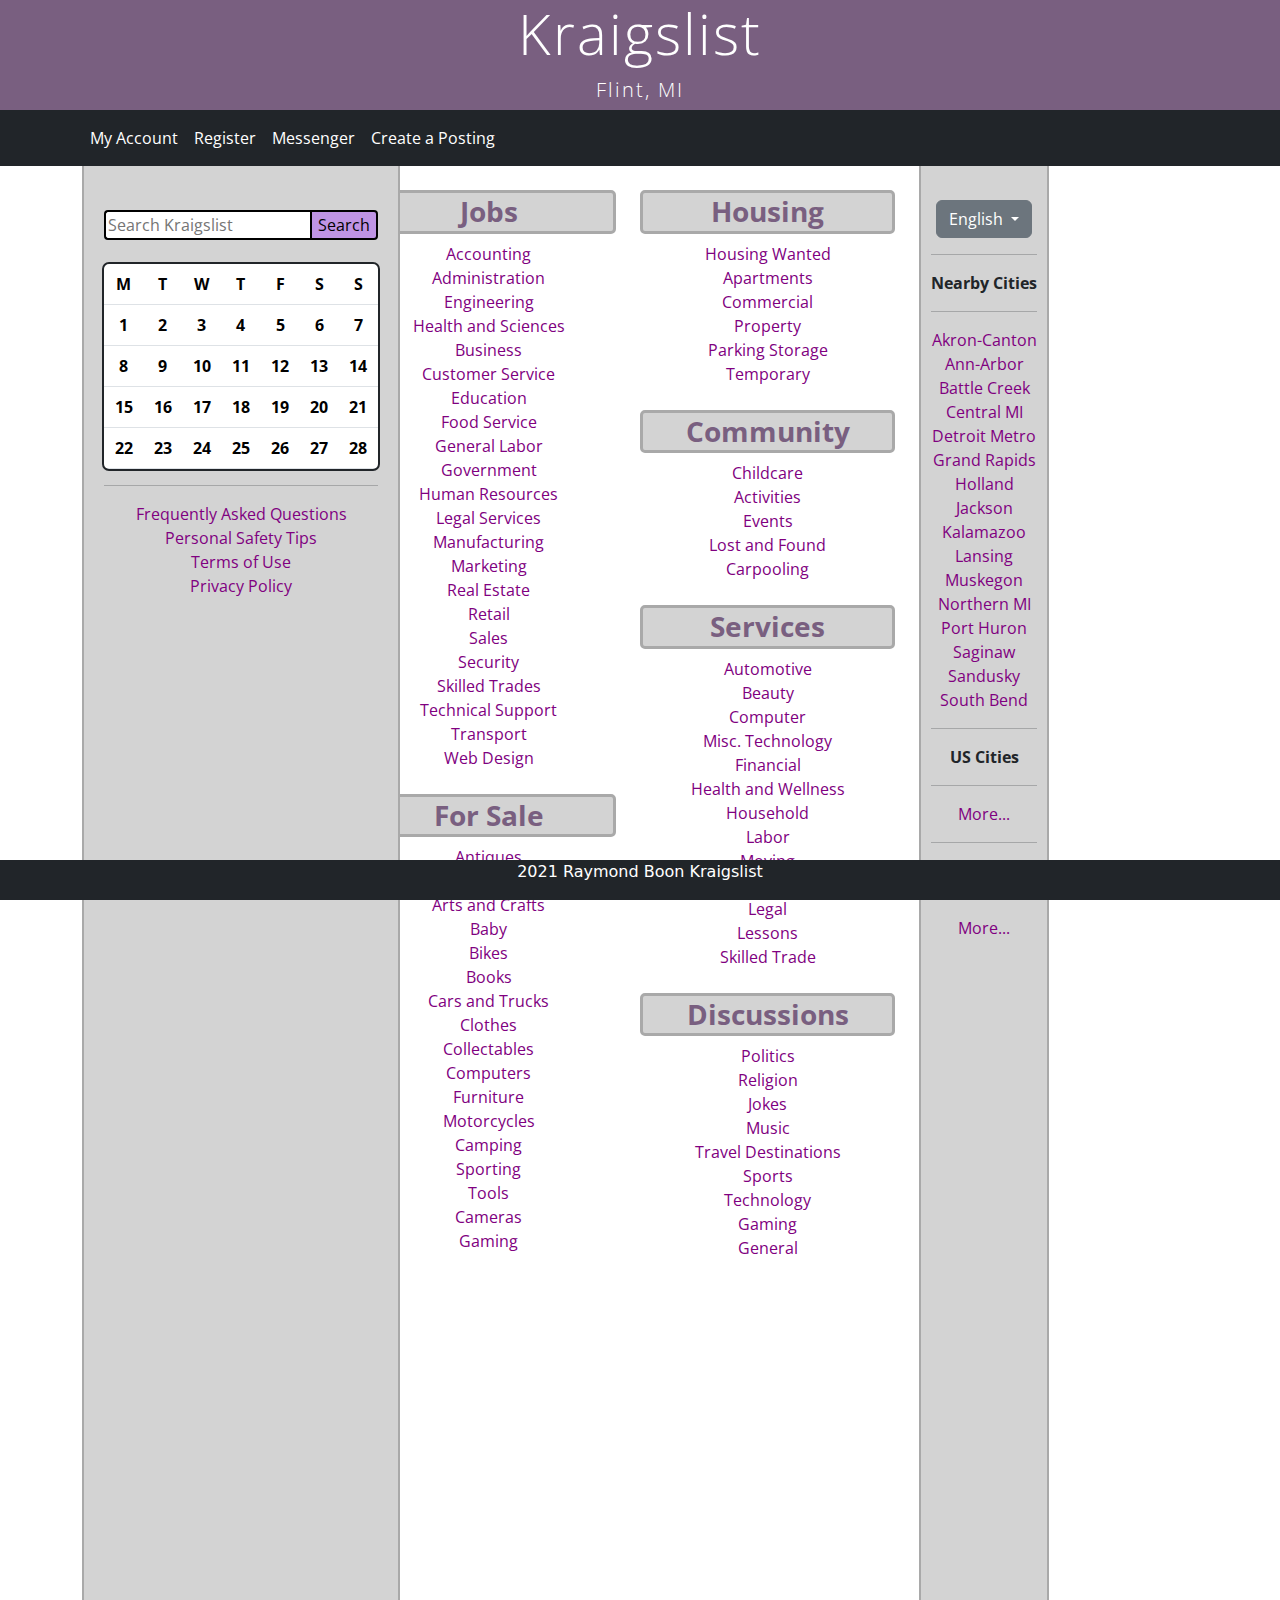
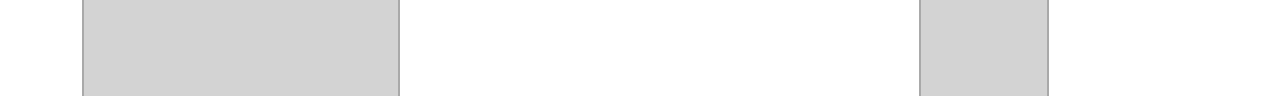
<file: index.html>
<!DOCTYPE html>
<html>
<head>
  <title>Kraigslist</title>
  <link href="https://cdn.jsdelivr.net/npm/bootstrap@5.1.2/dist/css/bootstrap.min.css" rel="stylesheet">
  <link rel="stylesheet" href="styles.css">
  <link href="https://fonts.googleapis.com/css2?family=Open+Sans:wght@300&display=swap" rel="stylesheet">
  <link rel="preconnect" href="https://fonts.googleapis.com">
  <link rel="preconnect" href="https://fonts.gstatic.com" crossorigin> 
</head>
<body>

   
    <div class="jumbotron jumbotron-fluid" >
        <div class ="container"> 
            <h1 class="display-4">Kraigslist</h1>
            <p class="lead">Flint, MI</p>
            </div> 
    
    </div>
</div>
<div id = "navbar">
<nav class="navbar navbar-expand-sm bg-dark navbar-dark">
   
  <div class="container">
    
    <ul class="navbar-nav">
        
      <li class="nav-item">
        <a class="nav-link active" href="Account.html">My Account</a>
      </li>
      <li class="nav-item">
        <a class="nav-link active" href="Register.html">Register</a>
      </li>
      <li class="nav-item">
        <a class="nav-link active" href="Messenger.html">Messenger</a>
      </li>
      <li class="nav-item">
        <a class="nav-link active" href="Posting.html">Create a Posting</a>
      </li>
     
     
    </ul>
</div>
  </div>
</nav>


<div class="container">
    <div class="row">     
      <div class="text-center col-sm-3">
        <div id = "leftCol">
        <br> 
        <input type="text" class="searchBar" placeholder="Search Kraigslist"><button type="button" class="searchBtn">Search</button>
        <br>
        <br>
        <div id ="tableColor">
        <table class="table table-xs table dark">
          <thead>
            <tr>
            <th scope="col">M</th>
            <th scope="col">T</th>
            <th scope="col">W</th>
            <th scope="col">T</th>
            <th scope="col">F</th>
            <th scope="col">S</th>
            <th scope="col">S</th>
            </tr>    
          </thead> 
          <tbody>
          <tr>
            <td>1</td>  
            <td>2</td>  
            <td>3</td>  
            <td>4</td>  
            <td>5</td>  
            <td>6</td>  
            <td>7</td>    
          </tr>    
          </tbody> 
          <tbody>
            <tr>
              <td>8</td>  
              <td>9</td>  
              <td>10</td>  
              <td>11</td>  
              <td>12</td>  
              <td>13</td>  
              <td>14</td>    
            </tr>    
            </tbody>
            <tbody>
                <tr>
                  <td>15</td>  
                  <td>16</td>  
                  <td>17</td>  
                  <td>18</td>  
                  <td>19</td>  
                  <td>20</td>  
                  <td>21</td>    
                </tr>    
                </tbody>
                <tbody>
                    <tr>
                      <td>22</td>  
                      <td>23</td>  
                      <td>24</td>  
                      <td>25</td>  
                      <td>26</td>  
                      <td>27</td>  
                      <td>28</td>    
                    </tr>    
                    </tbody>
        </table>
        </div>
        <hr>
        <ul>
        <li><a href="">Frequently Asked Questions</a></li>
        <li><a href="">Personal Safety Tips</a></li>
        <li><a href="">Terms of Use</a></li>
        <li><a href="">Privacy Policy</a></li>
      </ul>
      </div>
    </div>

      <div class="row">
        <div class="text-center col-sm">
            <br>
          One of three columns
        </div>
        
        <div class=" text-center col-sm">
        <br>
        <h3 class="borderHeading">Jobs</h3>
        <ul class="ulLeft">
          <li><a href="">Accounting</a></li>
          <li><a href="">Administration</a></li>
          <li><a href="">Engineering</a></li>
          <li><a href="">Health and Sciences</a></li>
          <li><a href="">Business</a></li>
          <li><a href="">Customer Service</a></li>
          <li><a href="">Education</a></li>
          <li><a href="">Food Service</a></li>
          <li><a href="">General Labor</a></li>
          <li><a href="">Government</a></li>
          <li><a href="">Human Resources</a></li>
          <li><a href="">Legal Services</a></li>
          <li><a href="">Manufacturing</a></li>
          <li><a href="">Marketing</a></li>
          <li><a href="">Real Estate</a></li>
          <li><a href="">Retail</a></li>
          <li><a href="">Sales</a></li>
          <li><a href="">Security</a></li>
          <li><a href="">Skilled Trades</a></li>
          <li><a href="">Technical Support</a></li>
          <li><a href="">Transport</a></li>
          <li><a href="">Web Design</a></li>
        </ul>
          <br>
          <h3 class="borderHeading">For Sale</h3>
          <ul class ="ulLeft">
            <li><a href="">Antiques</a></li>
            <li><a href="">Appliances</a></li>
            <li><a href="">Arts and Crafts</a></li>
            <li><a href="">Baby</a></li>
            <li><a href="">Bikes</a></li>
            <li><a href="">Books</a></li>
            <li><a href="">Cars and Trucks</a></li>
            <li><a href="">Clothes</a></li>
            <li><a href="">Collectables</a></li>
            <li><a href="">Computers</a></li>
            <li><a href="">Furniture</a></li>
            <li><a href="">Motorcycles</a></li>
            <li><a href="">Camping</a></li>
            <li><a href="">Sporting</a></li>
            <li><a href="">Tools</a></li>
            <li><a href="">Cameras</a></li>
            <li><a href="">Gaming</a></li>     
          </ul>
        </div>
        
        
        <div class="text-center col-sm">
            <br>
              <h3 class="borderHeading">Housing</h3>
              <ul class ="ulLeft">
                <li><a href="">Housing Wanted</a></li>
                <li><a href="">Apartments</a></li>
                <li><a href="">Commercial</a></li>
                <li><a href="">Property</a></li>
                <li><a href="">Parking Storage</a></li>
                <li><a href="">Temporary</a></li>
              </ul>
              <br>
              <h3 class="borderHeading">Community</h3>
              <ul class ="ulLeft">
                <li><a href="">Childcare</a></li>
                <li><a href="">Activities</a></li>
                <li><a href="">Events</a></li>
                <li><a href="">Lost and Found</a></li>
                <li><a href="">Carpooling</a></li>
              </ul>
              <br>
              <h3 class="borderHeading">Services</h3>
              <ul class ="ulLeft">
                <li><a href="">Automotive</a></li>
                <li><a href="">Beauty</a></li>
                <li><a href="">Computer</a></li>
                <li><a href="">Misc. Technology</a></li>
                <li><a href="">Financial</a></li>
                <li><a href="">Health and Wellness</a></li>
                <li><a href="">Household</a></li>
                <li><a href="">Labor</a></li>
                <li><a href="">Moving</a></li>
                <li><a href="">Resume Assistance</a></li>
                <li><a href="">Legal</a></li>
                <li><a href="">Lessons</a></li>
                <li><a href="">Skilled Trade</a></li>
              </ul>
              <br>
              <h3 class="borderHeading">Discussions</h3>
              <ul class ="ulLeft">
                <li><a href="">Politics</a></li>
                <li><a href="">Religion</a></li>
                <li><a href="">Jokes</a></li>
                <li><a href="">Music</a></li>
                <li><a href="">Travel Destinations</a></li>
                <li><a href="">Sports</a></li>
                <li><a href="">Technology</a></li>
                <li><a href="">Gaming</a></li>
                <li><a href="">General</a></li>
              </ul>
          
        </div>
        <div class="text-center col-sm">
            <div id = "rightCol">
                <br>
                <div class="dropdown">
                    <button class="btn btn-secondary dropdown-toggle" type="button" id="dropdownMenuButton" data-toggle="dropdown" aria-haspopup="true" aria-expanded="false">
                      English
                    </button>
                </div>
                  <hr>
                  <p><b>Nearby Cities</b></p>
                  <hr>
                
                <ul>
                  <li><a href="">Akron-Canton</a></li>
                  <li><a href="">Ann-Arbor</a></li>
                  <li><a href="">Battle Creek</a></li>
                  <li><a href="">Central MI</a></li>
                  <li><a href="">Detroit Metro</a></li>
                  <li><a href="">Grand Rapids</a></li>
                  <li><a href="">Holland</a></li>
                  <li><a href="">Jackson</a></li>
                  <li><a href="">Kalamazoo</a></li>
                  <li><a href="">Lansing</a></li>
                  <li><a href="">Muskegon</a></li>
                  <li><a href="">Northern MI</a></li>
                  <li><a href="">Port Huron</a></li>
                  <li><a href="">Saginaw</a></li>
                  <li><a href="">Sandusky</a></li>
                  <li><a href="">South Bend</a></li>
                </ul>

                <hr>
                <p><b>US Cities</b></p>
                <hr>
                <ul>
                  <p><li><a href="">More...</a></li></p>
                </ul>
                <hr>
                <p><b>Canada</b></p>
                <hr>
                <ul>
                  <p><li><a href="">More...</a></li></p>
                </ul>
                
            
        </div>
    </div>
</div>
   
   
  


        
       
 
 <footer>
<div class="fixed-bottom bg-dark text-white text-center">
    <p>2021 Raymond Boon Kraigslist</p>
</div>
</footer>  


</body>
</html>
</file>
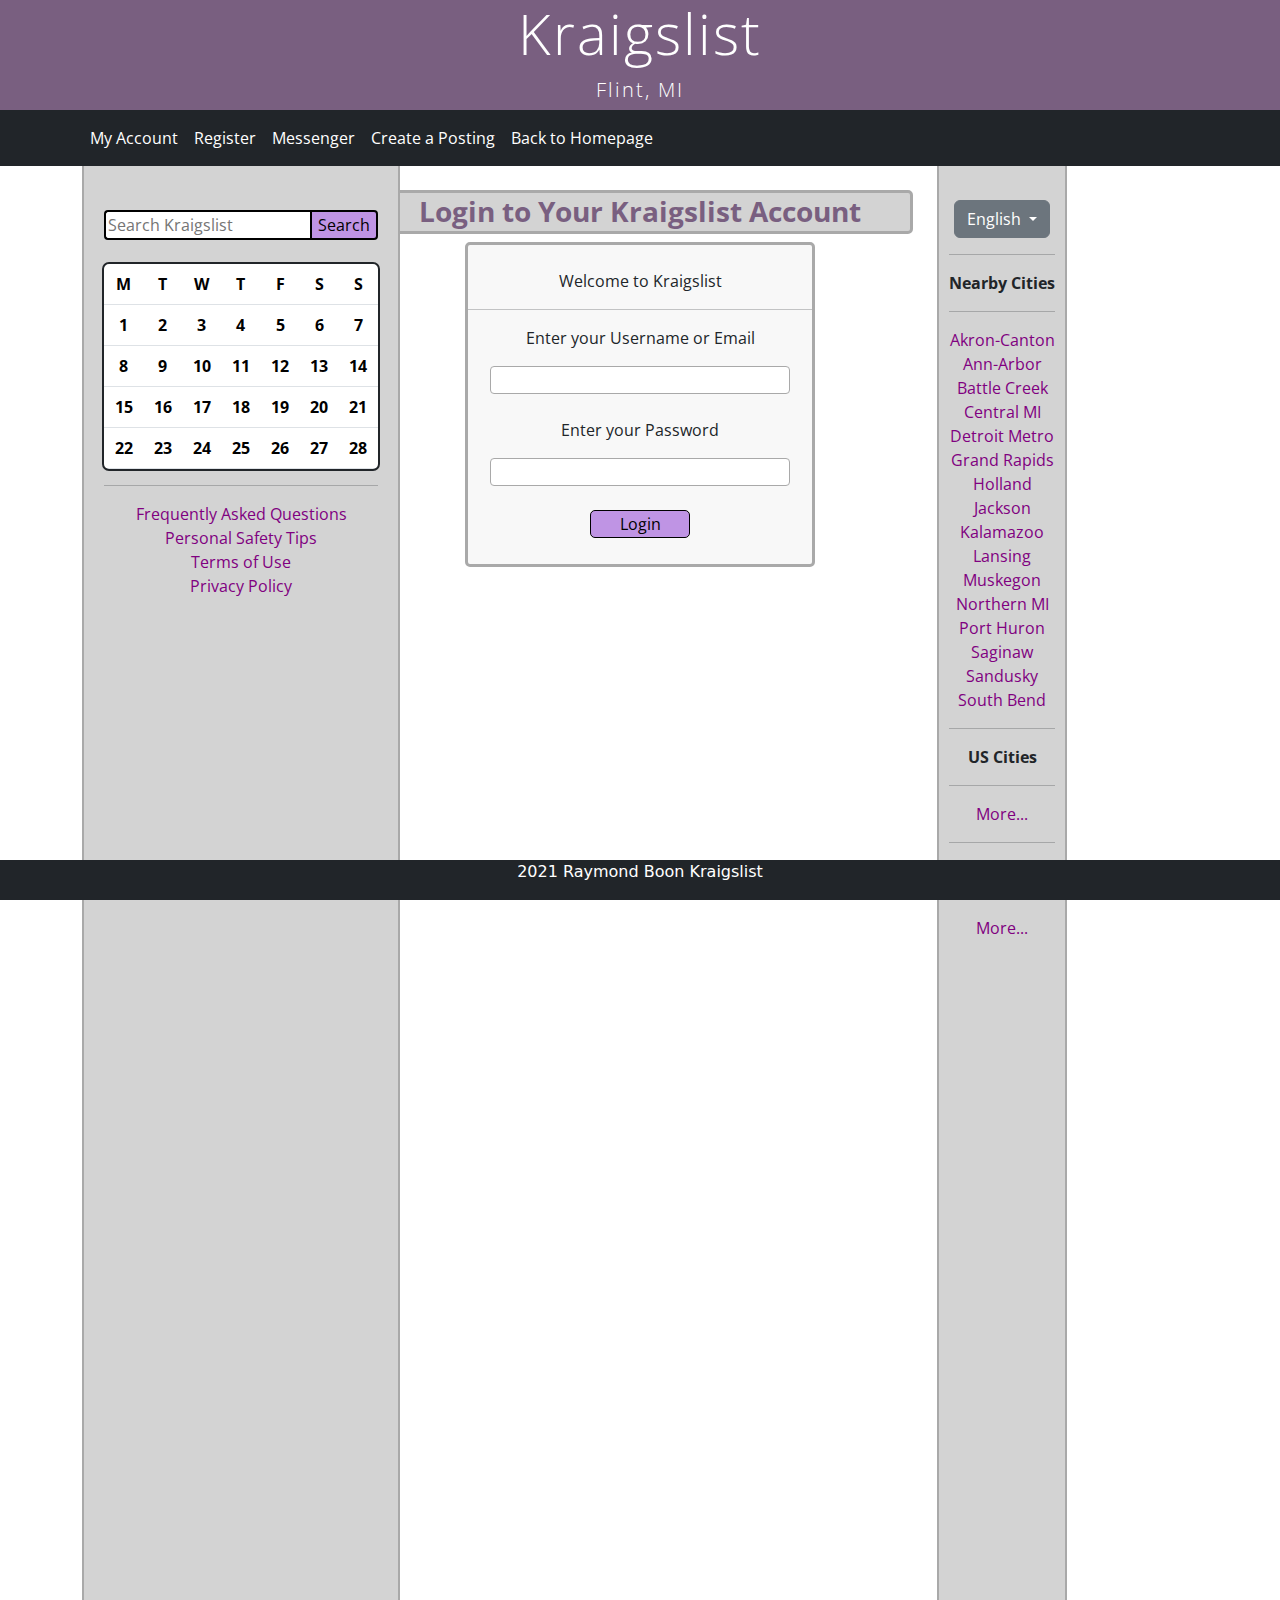
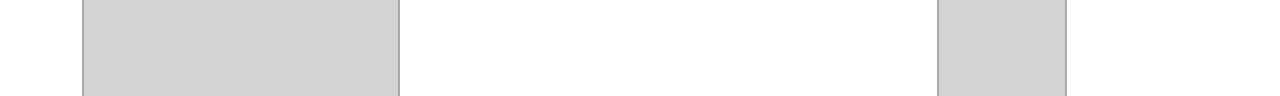
<file: Account.html>
<!DOCTYPE html>
<html lang="en">
  <head>
    <title>Kraigslist</title>
    <link href="https://cdn.jsdelivr.net/npm/bootstrap@5.1.2/dist/css/bootstrap.min.css" rel="stylesheet">
    <link rel="stylesheet" href="styles.css">
    <link href="https://fonts.googleapis.com/css2?family=Open+Sans:wght@300&display=swap" rel="stylesheet">
   <link rel="preconnect" href="https://fonts.googleapis.com">
   <link rel="preconnect" href="https://fonts.gstatic.com" crossorigin>
  </head>
  <body>

   
    <div class="jumbotron jumbotron-fluid" >
        <div class ="container"> 
            <h1 class="display-4">Kraigslist</h1>
            <p class="lead">Flint, MI</p>
            </div> 
    
    </div>
</div>
<div id = "navbar">
<nav class="navbar navbar-expand-sm bg-dark navbar-dark">
   
  <div class="container">
    
    <ul class="navbar-nav">
        
      <li class="nav-item">
        <a class="nav-link active" href="Account.html">My Account</a>
      </li>
      <li class="nav-item">
        <a class="nav-link active" href="Register.html">Register</a>
      </li>
      <li class="nav-item">
        <a class="nav-link active" href="Messenger.html">Messenger</a>
      </li>
      <li class="nav-item">
        <a class="nav-link active" href="Posting.html">Create a Posting</a>
      </li>
      <li class="nav-item align-right">
        <a class="nav-link active" href="index.html">Back to Homepage</a>
      </li>
     
     
    </ul>
</div>
  </div>
</nav>


<div class="container">
    <div class="row">     
      <div class="text-center col-sm-3">
        <div id = "leftCol">
        <br> 
        <input type="text" class="searchBar" placeholder="Search Kraigslist"><button type="button" class="searchBtn">Search</button>
        <br>
        <br>
        <div id ="tableColor">
        <table class="table table-xs table dark">
          <thead>
            <tr>
            <th scope="col">M</th>
            <th scope="col">T</th>
            <th scope="col">W</th>
            <th scope="col">T</th>
            <th scope="col">F</th>
            <th scope="col">S</th>
            <th scope="col">S</th>
            </tr>    
          </thead> 
          <tbody>
          <tr>
            <td>1</td>  
            <td>2</td>  
            <td>3</td>  
            <td>4</td>  
            <td>5</td>  
            <td>6</td>  
            <td>7</td>    
          </tr>    
          </tbody> 
          <tbody>
            <tr>
              <td>8</td>  
              <td>9</td>  
              <td>10</td>  
              <td>11</td>  
              <td>12</td>  
              <td>13</td>  
              <td>14</td>    
            </tr>    
            </tbody>
            <tbody>
                <tr>
                  <td>15</td>  
                  <td>16</td>  
                  <td>17</td>  
                  <td>18</td>  
                  <td>19</td>  
                  <td>20</td>  
                  <td>21</td>    
                </tr>    
                </tbody>
                <tbody>
                    <tr>
                      <td>22</td>  
                      <td>23</td>  
                      <td>24</td>  
                      <td>25</td>  
                      <td>26</td>  
                      <td>27</td>  
                      <td>28</td>    
                    </tr>    
                    </tbody>
        </table>
        </div>
        <hr>
        <ul>
          <li><a href="">Frequently Asked Questions</a></li>
          <li><a href="">Personal Safety Tips</a></li>
          <li><a href="">Terms of Use</a></li>
          <li><a href="">Privacy Policy</a></li>
        </ul>
      </div>
    </div>

    <div class = " text-center col-lg-6">
        <br>
        <h3 class="borderHeadingAccount">Login to Your Kraigslist Account</h3>
        <div class = "containerAccount">
            <br>
            <p>Welcome to Kraigslist</p>
            <hr>
            <p>Enter your Username or Email</p>
            <form name="message" action="">
                <input name="usermsg" type="text" id="usermsgAccount" />
              
            </form>
            <br>
            <p>Enter your Password</p>
            <form name="message" action="">
                <input name="usermsg" type="text" id="usermsgAccount" />
               
            </form>
            <form>
                <br>
                <input name="submitmsg" type="submit" id="submitmsgAccount" value="Login" />
            </form>
           

        </div>
            
         
      

    
    </div>
          <div class="text-center col-sm">
            <div id = "rightCol">
                <br>
                <div class="dropdown">
                   
                    <button class="btn btn-secondary dropdown-toggle" type="button" id="dropdownMenuButton" data-toggle="dropdown" aria-haspopup="true" aria-expanded="false">
                      English
                    </button>
                </div>
                  <hr>
                  <p><b>Nearby Cities</b></p>
                  <hr>
                
                  <ul>
                    <li><a href="">Akron-Canton</a></li>
                    <li><a href="">Ann-Arbor</a></li>
                    <li><a href="">Battle Creek</a></li>
                    <li><a href="">Central MI</a></li>
                    <li><a href="">Detroit Metro</a></li>
                    <li><a href="">Grand Rapids</a></li>
                    <li><a href="">Holland</a></li>
                    <li><a href="">Jackson</a></li>
                    <li><a href="">Kalamazoo</a></li>
                    <li><a href="">Lansing</a></li>
                    <li><a href="">Muskegon</a></li>
                    <li><a href="">Northern MI</a></li>
                    <li><a href="">Port Huron</a></li>
                    <li><a href="">Saginaw</a></li>
                    <li><a href="">Sandusky</a></li>
                    <li><a href="">South Bend</a></li>
                  </ul>

                  <hr>
                  <p><b>US Cities</b></p>
                  <hr>
                  <ul>
                    <p><li><a href="">More...</a></li></p>
                  </ul>
                  <hr>
                  <p><b>Canada</b></p>
                  <hr>
                  <ul>
                    <p><li><a href="">More...</a></li></p>
                  </ul>
            
        </div>  
        </div>
    </div>
</div>
   
   
  


        
       
 
 <footer>
<div class="fixed-bottom bg-dark text-white text-center">
    <p>2021 Raymond Boon Kraigslist</p>
</div>
</footer>  


</body>
</html>
</file>
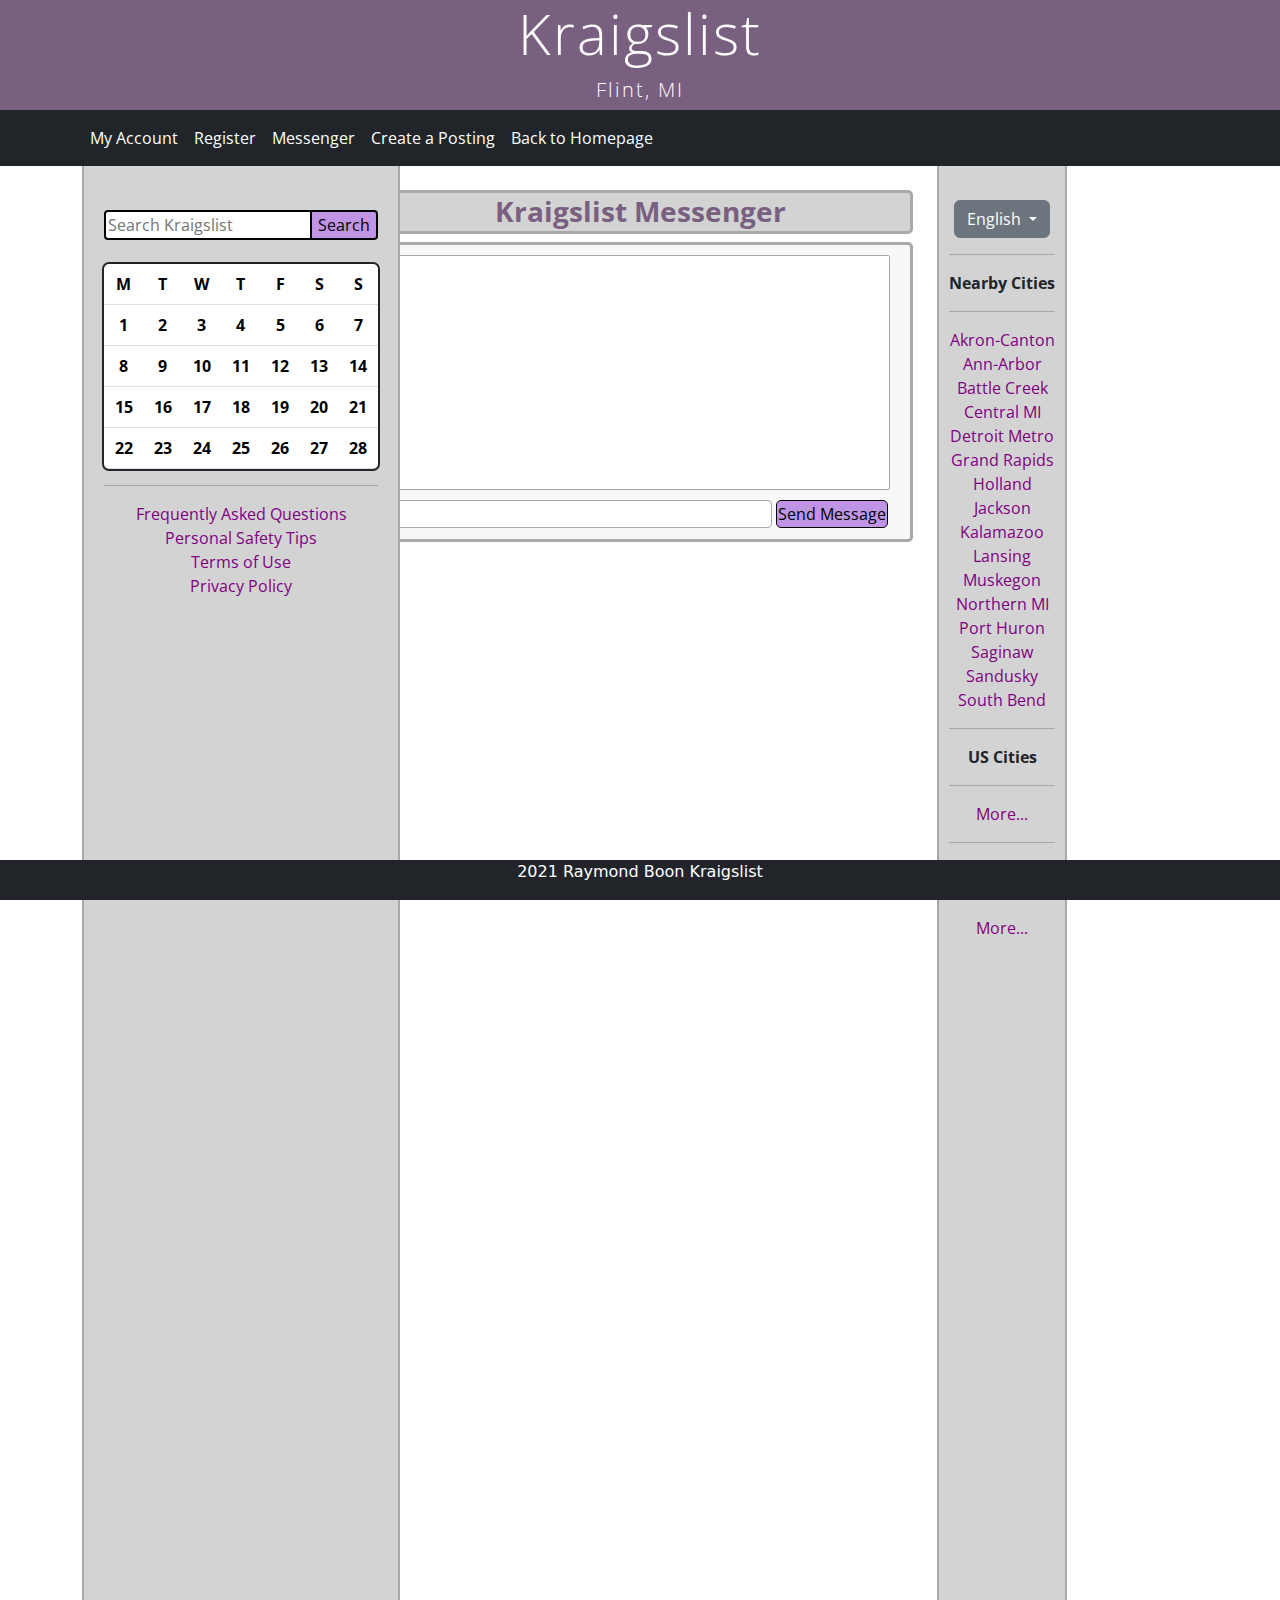
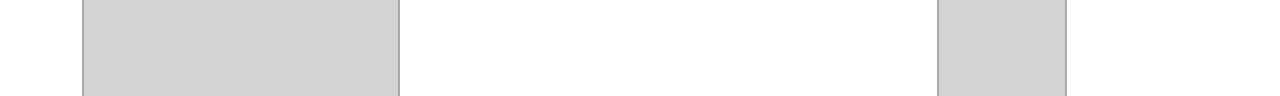
<file: Messenger.html>
<!DOCTYPE html>
<html lang="en">
  <head>
    <title>Kraigslist</title>
    <link href="https://cdn.jsdelivr.net/npm/bootstrap@5.1.2/dist/css/bootstrap.min.css" rel="stylesheet">
    <link rel="stylesheet" href="styles.css">
    <link href="https://fonts.googleapis.com/css2?family=Open+Sans:wght@300&display=swap" rel="stylesheet">
  <link rel="preconnect" href="https://fonts.googleapis.com">
  <link rel="preconnect" href="https://fonts.gstatic.com" crossorigin>
  </head>
  <body>

   
    <div class="jumbotron jumbotron-fluid" >
        <div class ="container"> 
            <h1 class="display-4">Kraigslist</h1>
            <p class="lead">Flint, MI</p>
            </div> 
    
    </div>
</div>
<div id = "navbar">
<nav class="navbar navbar-expand-sm bg-dark navbar-dark">
   
  <div class="container">
    
    <ul class="navbar-nav">
        
      <li class="nav-item">
        <a class="nav-link active" href="Account.html">My Account</a>
      </li>
      <li class="nav-item">
        <a class="nav-link active" href="Register.html">Register</a>
      </li>
      <li class="nav-item">
        <a class="nav-link active" href="Messenger.html">Messenger</a>
      </li>
      <li class="nav-item">
        <a class="nav-link active" href="Posting.html">Create a Posting</a>
      </li>
      <li class="nav-item align-right">
        <a class="nav-link active" href="index.html">Back to Homepage</a>
      </li>
     
     
    </ul>
</div>
  </div>
</nav>


<div class="container">
    <div class="row">     
      <div class="text-center col-sm-3">
        <div id = "leftCol">
        <br> 
        <input type="text" class="searchBar" placeholder="Search Kraigslist"><button type="button" class="searchBtn">Search</button>
        <br>
        <br>
        <div id ="tableColor">
        <table class="table table-xs table dark">
          <thead>
            <tr>
            <th scope="col">M</th>
            <th scope="col">T</th>
            <th scope="col">W</th>
            <th scope="col">T</th>
            <th scope="col">F</th>
            <th scope="col">S</th>
            <th scope="col">S</th>
            </tr>    
          </thead> 
          <tbody>
          <tr>
            <td>1</td>  
            <td>2</td>  
            <td>3</td>  
            <td>4</td>  
            <td>5</td>  
            <td>6</td>  
            <td>7</td>    
          </tr>    
          </tbody> 
          <tbody>
            <tr>
              <td>8</td>  
              <td>9</td>  
              <td>10</td>  
              <td>11</td>  
              <td>12</td>  
              <td>13</td>  
              <td>14</td>    
            </tr>    
            </tbody>
            <tbody>
                <tr>
                  <td>15</td>  
                  <td>16</td>  
                  <td>17</td>  
                  <td>18</td>  
                  <td>19</td>  
                  <td>20</td>  
                  <td>21</td>    
                </tr>    
                </tbody>
                <tbody>
                    <tr>
                      <td>22</td>  
                      <td>23</td>  
                      <td>24</td>  
                      <td>25</td>  
                      <td>26</td>  
                      <td>27</td>  
                      <td>28</td>    
                    </tr>    
                    </tbody>
        </table>
        </div>
        <hr>
        <ul>
          <li><a href="">Frequently Asked Questions</a></li>
          <li><a href="">Personal Safety Tips</a></li>
          <li><a href="">Terms of Use</a></li>
          <li><a href="">Privacy Policy</a></li>
        </ul>
      </div>
    </div>

    <div class = " text-center col-lg-6">
        <br>
        <h3 class="borderHeading">Kraigslist Messenger</h3>
        <div class = "containerMessage">
            <div id="chatbox"></div>
            <form name="message" action="">
                <input name="usermsg" type="text" id="usermsg" />
                <input name="submitmsg" type="submit" id="submitmsg" value="Send Message" />
            </form>

        </div>

    
    </div>
          <div class="text-center col-sm">
            <div id = "rightCol">
                <br>
                <div class="dropdown">
                   
                    <button class="btn btn-secondary dropdown-toggle" type="button" id="dropdownMenuButton" data-toggle="dropdown" aria-haspopup="true" aria-expanded="false">
                      English
                    </button>
                </div>
                  <hr>
                  <p><b>Nearby Cities</b></p>
                  <hr>
                
                  <ul>
                    <li><a href="">Akron-Canton</a></li>
                    <li><a href="">Ann-Arbor</a></li>
                    <li><a href="">Battle Creek</a></li>
                    <li><a href="">Central MI</a></li>
                    <li><a href="">Detroit Metro</a></li>
                    <li><a href="">Grand Rapids</a></li>
                    <li><a href="">Holland</a></li>
                    <li><a href="">Jackson</a></li>
                    <li><a href="">Kalamazoo</a></li>
                    <li><a href="">Lansing</a></li>
                    <li><a href="">Muskegon</a></li>
                    <li><a href="">Northern MI</a></li>
                    <li><a href="">Port Huron</a></li>
                    <li><a href="">Saginaw</a></li>
                    <li><a href="">Sandusky</a></li>
                    <li><a href="">South Bend</a></li>
                  </ul>
                  <hr>
                  <p><b>US Cities</b></p>
                  <hr>
                  <ul>
                    <p><li><a href="">More...</a></li></p>
                  </ul>
                  <hr>
                  <p><b>Canada</b></p>
                  <hr>
                  <ul>
                    <p><li><a href="">More...</a></li></p>
                  </ul>
        </div>  
        </div>
    </div>
</div>
   
   
  


        
       
 
 <footer>
<div class="fixed-bottom bg-dark text-white text-center">
    <p>2021 Raymond Boon Kraigslist</p>
</div>
</footer>  


</body>
</html>
</file>
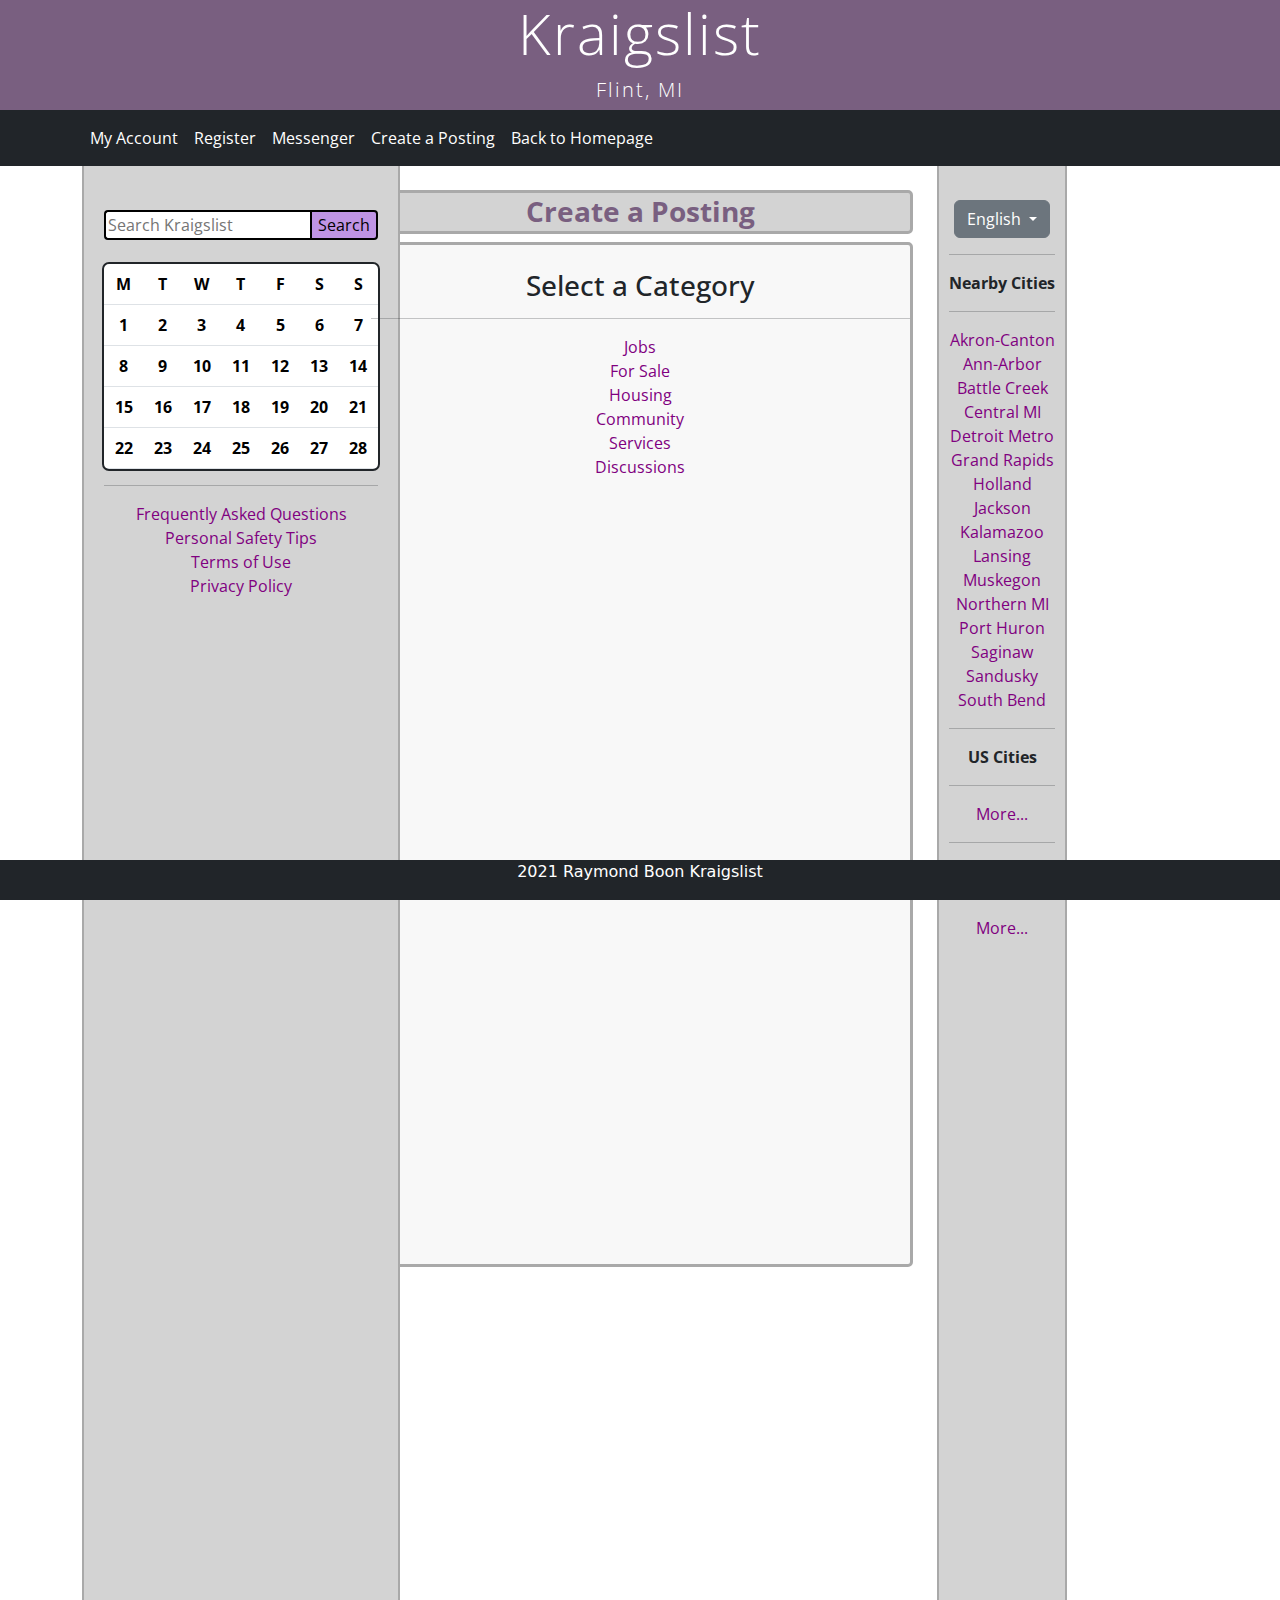
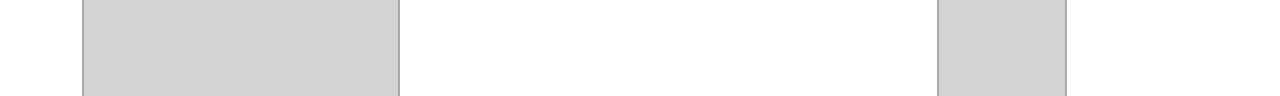
<file: Posting.html>
<!DOCTYPE html>
<html lang="en">
  <head>
    <title>Kraigslist</title>
    <link href="https://cdn.jsdelivr.net/npm/bootstrap@5.1.2/dist/css/bootstrap.min.css" rel="stylesheet">
    <link rel="stylesheet" href="styles.css">
    <link href="https://fonts.googleapis.com/css2?family=Open+Sans:wght@300&display=swap" rel="stylesheet">
    <link rel="preconnect" href="https://fonts.googleapis.com">
    <link rel="preconnect" href="https://fonts.gstatic.com" crossorigin>
  </head>
  <body>

   
    <div class="jumbotron jumbotron-fluid" >
        <div class ="container"> 
            <h1 class="display-4">Kraigslist</h1>
            <p class="lead">Flint, MI</p>
            </div> 
    
    </div>
</div>
<div id = "navbar">
<nav class="navbar navbar-expand-sm bg-dark navbar-dark">
   
  <div class="container">
    
    <ul class="navbar-nav">
        
      <li class="nav-item">
        <a class="nav-link active" href="Account.html">My Account</a>
      </li>
      <li class="nav-item">
        <a class="nav-link active" href="Register.html">Register</a>
      </li>
      <li class="nav-item">
        <a class="nav-link active" href="Messenger.html">Messenger</a>
      </li>
      <li class="nav-item">
        <a class="nav-link active" href="Posting.html">Create a Posting</a>
      </li>
      <li class="nav-item align-right">
        <a class="nav-link active" href="index.html">Back to Homepage</a>
      </li>
     
     
    </ul>
</div>
  </div>
</nav>


<div class="container">
    <div class="row">     
      <div class="text-center col-sm-3">
        <div id = "leftCol">
        <br> 
        <input type="text" class="searchBar" placeholder="Search Kraigslist"><button type="button" class="searchBtn">Search</button>
        <br>
        <br>
        <div id ="tableColor">
        <table class="table table-xs table dark">
          <thead>
            <tr>
            <th scope="col">M</th>
            <th scope="col">T</th>
            <th scope="col">W</th>
            <th scope="col">T</th>
            <th scope="col">F</th>
            <th scope="col">S</th>
            <th scope="col">S</th>
            </tr>    
          </thead> 
          <tbody>
          <tr>
            <td>1</td>  
            <td>2</td>  
            <td>3</td>  
            <td>4</td>  
            <td>5</td>  
            <td>6</td>  
            <td>7</td>    
          </tr>    
          </tbody> 
          <tbody>
            <tr>
              <td>8</td>  
              <td>9</td>  
              <td>10</td>  
              <td>11</td>  
              <td>12</td>  
              <td>13</td>  
              <td>14</td>    
            </tr>    
            </tbody>
            <tbody>
                <tr>
                  <td>15</td>  
                  <td>16</td>  
                  <td>17</td>  
                  <td>18</td>  
                  <td>19</td>  
                  <td>20</td>  
                  <td>21</td>    
                </tr>    
                </tbody>
                <tbody>
                    <tr>
                      <td>22</td>  
                      <td>23</td>  
                      <td>24</td>  
                      <td>25</td>  
                      <td>26</td>  
                      <td>27</td>  
                      <td>28</td>    
                    </tr>    
                    </tbody>
        </table>
        </div>
        <hr>
        <ul>
          <li><a href="">Frequently Asked Questions</a></li>
          <li><a href="">Personal Safety Tips</a></li>
          <li><a href="">Terms of Use</a></li>
          <li><a href="">Privacy Policy</a></li>
        </ul>
      </div>
    </div>

    <div class = " text-center col-lg-6">
        <br>
        <h3 class="borderHeading">Create a Posting</h3>
       


        <div class = "containerPosting">
            <br>
            <h3>Select a Category</h3>
            <hr>
            <ul>
                <li><a href="PostingCategory.html">Jobs</a></li>
                <li><a href="PostingCategory.html">For Sale</a></li>
                <li><a href="PostingCategory.html">Housing</a></li>
                <li><a href="PostingCategory.html">Community</a></li>
                <li><a href="PostingCategory.html">Services</a></li>
                <li><a href="PostingCategory.html">Discussions</a></li>
            
              </ul>
        </div>
         
      

    
    </div>
          <div class="text-center col-sm">
            <div id = "rightCol">
                <br>
                <div class="dropdown">
                   
                    <button class="btn btn-secondary dropdown-toggle" type="button" id="dropdownMenuButton" data-toggle="dropdown" aria-haspopup="true" aria-expanded="false">
                      English
                    </button>
                </div>
                  <hr>
                  <p><b>Nearby Cities</b></p>
                  <hr>
                
                  <ul>
                    <li><a href="">Akron-Canton</a></li>
                    <li><a href="">Ann-Arbor</a></li>
                    <li><a href="">Battle Creek</a></li>
                    <li><a href="">Central MI</a></li>
                    <li><a href="">Detroit Metro</a></li>
                    <li><a href="">Grand Rapids</a></li>
                    <li><a href="">Holland</a></li>
                    <li><a href="">Jackson</a></li>
                    <li><a href="">Kalamazoo</a></li>
                    <li><a href="">Lansing</a></li>
                    <li><a href="">Muskegon</a></li>
                    <li><a href="">Northern MI</a></li>
                    <li><a href="">Port Huron</a></li>
                    <li><a href="">Saginaw</a></li>
                    <li><a href="">Sandusky</a></li>
                    <li><a href="">South Bend</a></li>
                  </ul>

                  <hr>
                  <p><b>US Cities</b></p>
                  <hr>
                  <ul>
                    <p><li><a href="">More...</a></li></p>
                  </ul>
                  <hr>
                  <p><b>Canada</b></p>
                  <hr>
                  <ul>
                    <p><li><a href="">More...</a></li></p>
                  </ul>
        </div>  
        </div>
    </div>
</div>
   
   
  


        
       
 
 <footer>
<div class="fixed-bottom bg-dark text-white text-center">
    <p>2021 Raymond Boon Kraigslist</p>
</div>
</footer>  


</body>
</html>
</file>
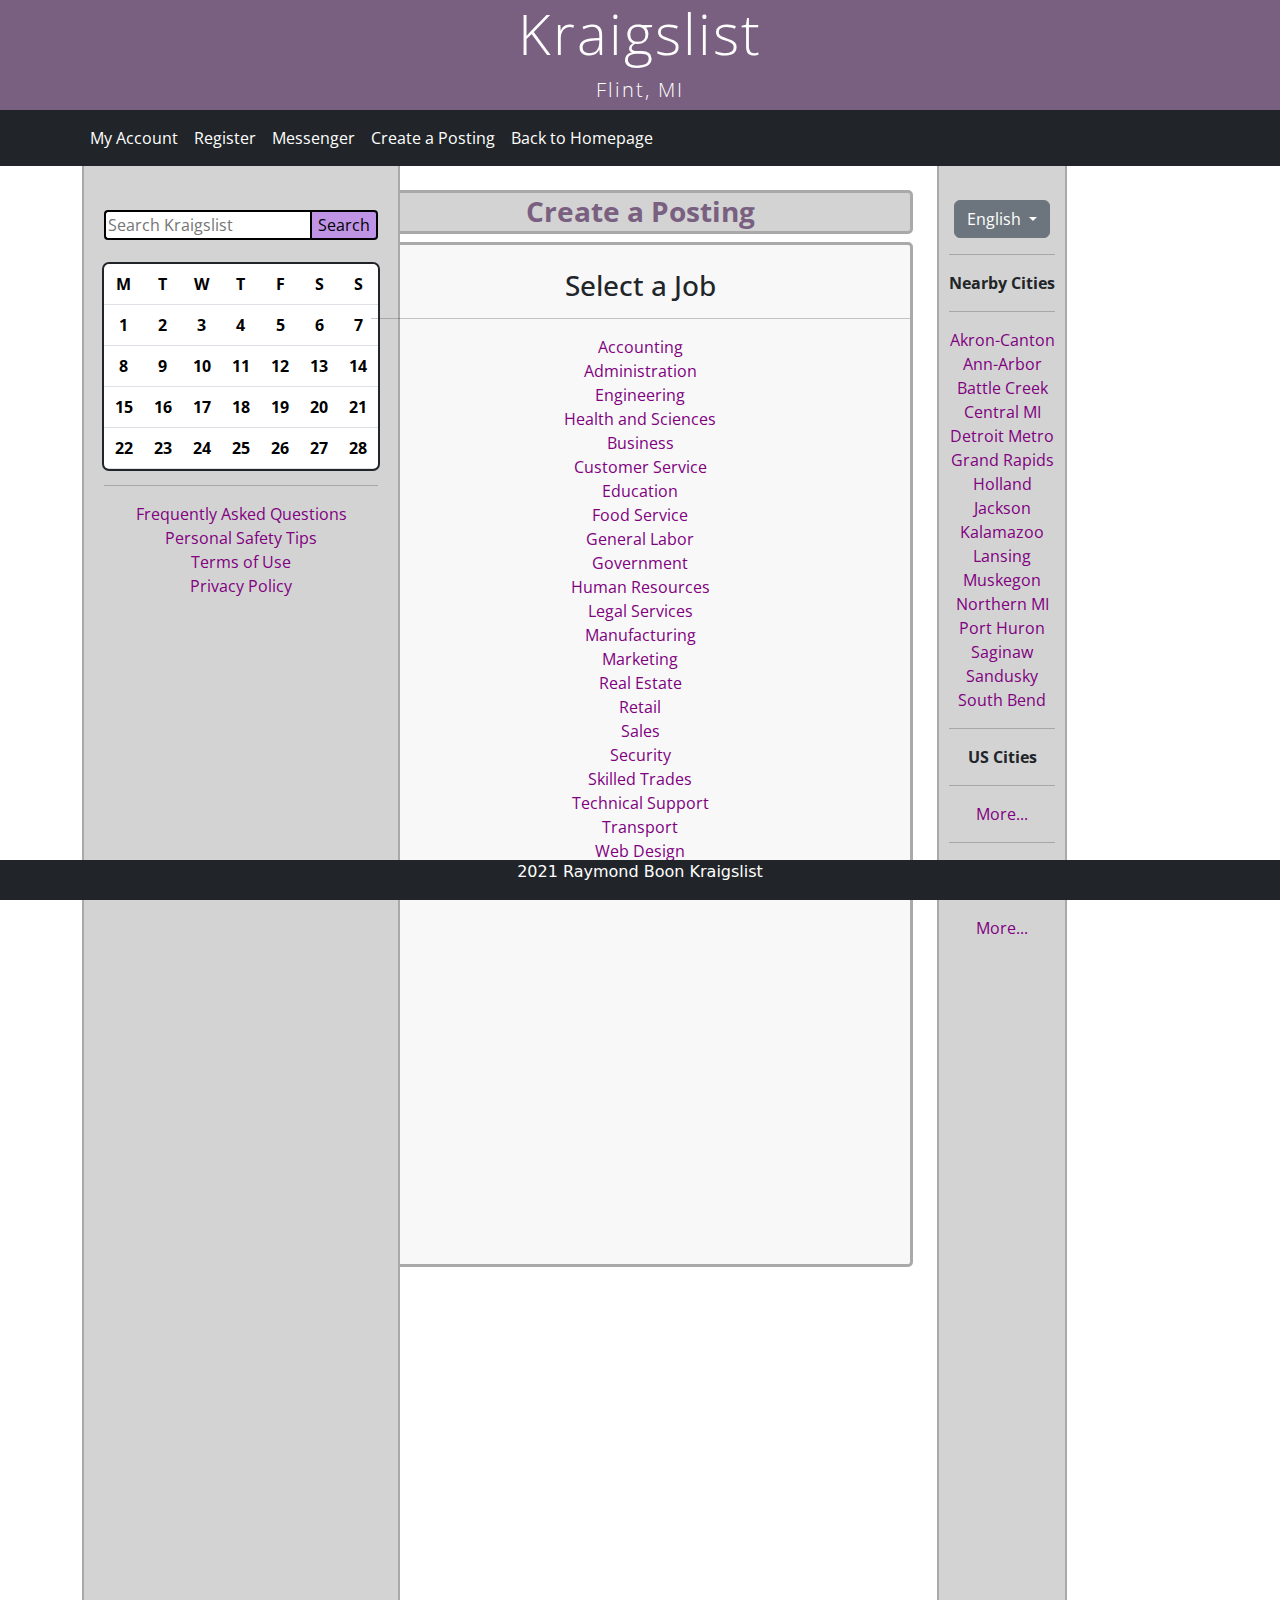
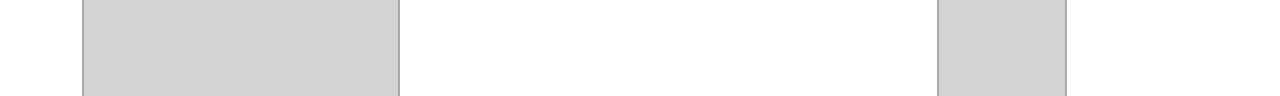
<file: PostingCategory.html>
<!DOCTYPE html>
<html lang="en">
  <head>
    <title>Kraigslist</title>
    <link href="https://cdn.jsdelivr.net/npm/bootstrap@5.1.2/dist/css/bootstrap.min.css" rel="stylesheet">
    <link rel="stylesheet" href="styles.css"> 
    <link href="https://fonts.googleapis.com/css2?family=Open+Sans:wght@300&display=swap" rel="stylesheet">
    <link rel="preconnect" href="https://fonts.googleapis.com">
    <link rel="preconnect" href="https://fonts.gstatic.com" crossorigin>

  </head>
  <body>

   
    <div class="jumbotron jumbotron-fluid" >
        <div class ="container"> 
            <h1 class="display-4">Kraigslist</h1>
            <p class="lead">Flint, MI</p>
            </div> 
    
    </div>
</div>
<div id = "navbar">
<nav class="navbar navbar-expand-sm bg-dark navbar-dark">
   
  <div class="container">
    
    <ul class="navbar-nav">
        
      <li class="nav-item">
        <a class="nav-link active" href="Account.html">My Account</a>
      </li>
      <li class="nav-item">
        <a class="nav-link active" href="Register.html">Register</a>
      </li>
      <li class="nav-item">
        <a class="nav-link active" href="Messenger.html">Messenger</a>
      </li>
      <li class="nav-item">
        <a class="nav-link active" href="Posting.html">Create a Posting</a>
      </li>
      <li class="nav-item align-right">
        <a class="nav-link active" href="index.html">Back to Homepage</a>
      </li>
     
     
    </ul>
</div>
  </div>
</nav>


<div class="container">
    <div class="row">     
      <div class="text-center col-sm-3">
        <div id = "leftCol">
        <br> 
        <input type="text" class="searchBar" placeholder="Search Kraigslist"><button type="button" class="searchBtn">Search</button>
        <br>
        <br>
        <div id ="tableColor">
        <table class="table table-xs table dark">
          <thead>
            <tr>
            <th scope="col">M</th>
            <th scope="col">T</th>
            <th scope="col">W</th>
            <th scope="col">T</th>
            <th scope="col">F</th>
            <th scope="col">S</th>
            <th scope="col">S</th>
            </tr>    
          </thead> 
          <tbody>
          <tr>
            <td>1</td>  
            <td>2</td>  
            <td>3</td>  
            <td>4</td>  
            <td>5</td>  
            <td>6</td>  
            <td>7</td>    
          </tr>    
          </tbody> 
          <tbody>
            <tr>
              <td>8</td>  
              <td>9</td>  
              <td>10</td>  
              <td>11</td>  
              <td>12</td>  
              <td>13</td>  
              <td>14</td>    
            </tr>    
            </tbody>
            <tbody>
                <tr>
                  <td>15</td>  
                  <td>16</td>  
                  <td>17</td>  
                  <td>18</td>  
                  <td>19</td>  
                  <td>20</td>  
                  <td>21</td>    
                </tr>    
                </tbody>
                <tbody>
                    <tr>
                      <td>22</td>  
                      <td>23</td>  
                      <td>24</td>  
                      <td>25</td>  
                      <td>26</td>  
                      <td>27</td>  
                      <td>28</td>    
                    </tr>    
                    </tbody>
        </table>
        </div>
        <hr>
        <ul>
          <li><a href="">Frequently Asked Questions</a></li>
          <li><a href="">Personal Safety Tips</a></li>
          <li><a href="">Terms of Use</a></li>
          <li><a href="">Privacy Policy</a></li>
        </ul>
      </div>
    </div>

    <div class = " text-center col-lg-6">
        <br>
        <h3 class="borderHeading">Create a Posting</h3>
       


        <div class = "containerPosting">
            <br>
            <h3>Select a Job</h3>
            <hr>
            <ul>
                <li><a href="">Accounting</a></li>
                <li><a href="">Administration</a></li>
                <li><a href="">Engineering</a></li>
                <li><a href="">Health and Sciences</a></li>
                <li><a href="">Business</a></li>
                <li><a href="">Customer Service</a></li>
                <li><a href="">Education</a></li>
                <li><a href="">Food Service</a></li>
                <li><a href="">General Labor</a></li>
                <li><a href="">Government</a></li>
                <li><a href="">Human Resources</a></li>
                <li><a href="">Legal Services</a></li>
                <li><a href="">Manufacturing</a></li>
                <li><a href="">Marketing</a></li>
                <li><a href="">Real Estate</a></li>
                <li><a href="">Retail</a></li>
                <li><a href="">Sales</a></li>
                <li><a href="">Security</a></li>
                <li><a href="">Skilled Trades</a></li>
                <li><a href="">Technical Support</a></li>
                <li><a href="">Transport</a></li>
                <li><a href="">Web Design</a></li>
              </ul>
        </div>
         
      

    
    </div>
          <div class="text-center col-sm">
            <div id = "rightCol">
                <br>
                <div class="dropdown">
                   
                    <button class="btn btn-secondary dropdown-toggle" type="button" id="dropdownMenuButton" data-toggle="dropdown" aria-haspopup="true" aria-expanded="false">
                      English
                    </button>
                </div>
                  <hr>
                  <p><b>Nearby Cities</b></p>
                  <hr>
                
                  <ul>
                    <li><a href="">Akron-Canton</a></li>
                    <li><a href="">Ann-Arbor</a></li>
                    <li><a href="">Battle Creek</a></li>
                    <li><a href="">Central MI</a></li>
                    <li><a href="">Detroit Metro</a></li>
                    <li><a href="">Grand Rapids</a></li>
                    <li><a href="">Holland</a></li>
                    <li><a href="">Jackson</a></li>
                    <li><a href="">Kalamazoo</a></li>
                    <li><a href="">Lansing</a></li>
                    <li><a href="">Muskegon</a></li>
                    <li><a href="">Northern MI</a></li>
                    <li><a href="">Port Huron</a></li>
                    <li><a href="">Saginaw</a></li>
                    <li><a href="">Sandusky</a></li>
                    <li><a href="">South Bend</a></li>
                  </ul>

                  <hr>
                  <p><b>US Cities</b></p>
                  <hr>
                  <ul>
                    <p><li><a href="">More...</a></li></p>
                  </ul>
                  <hr>
                  <p><b>Canada</b></p>
                  <hr>
                  <ul>
                    <p><li><a href="">More...</a></li></p>
                  </ul>
        </div>  
        </div>
    </div>
</div>
   
   
  


        
       
 
 <footer>
<div class="fixed-bottom bg-dark text-white text-center">
    <p>2021 Raymond Boon Kraigslist</p>
</div>
</footer>  


</body>
</html>
</file>
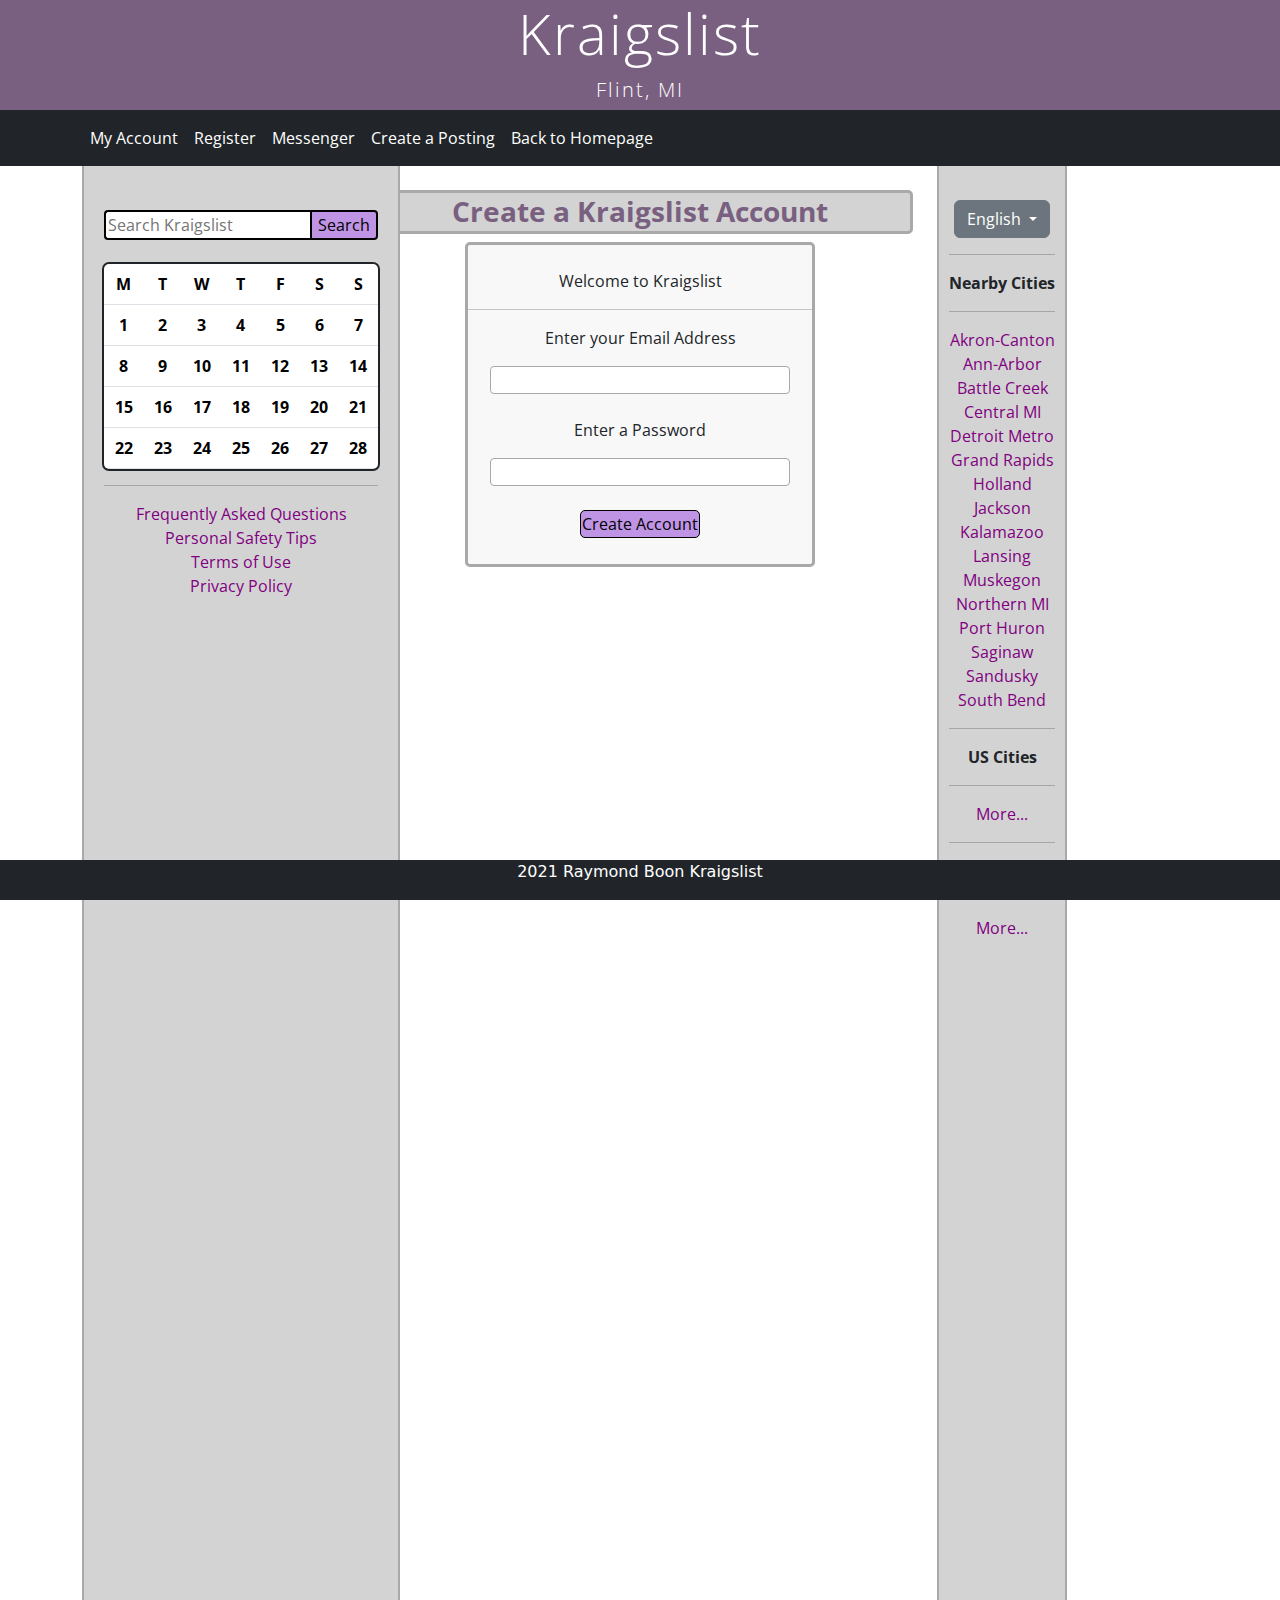
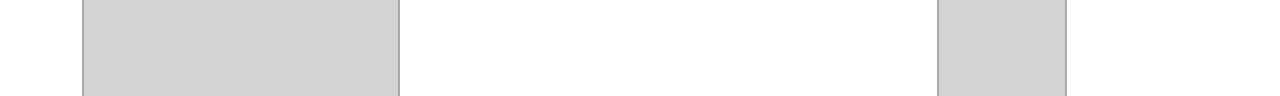
<file: Register.html>
<!DOCTYPE html>
<html lang="en">
  <head>
    <title>Kraigslist</title>
    <link href="https://cdn.jsdelivr.net/npm/bootstrap@5.1.2/dist/css/bootstrap.min.css" rel="stylesheet">
    <link rel="stylesheet" href="styles.css">
    <link href="https://fonts.googleapis.com/css2?family=Open+Sans:wght@300&display=swap" rel="stylesheet">
   <link rel="preconnect" href="https://fonts.googleapis.com">
   <link rel="preconnect" href="https://fonts.gstatic.com" crossorigin>
  </head>
  <body>


   
    <div class="jumbotron jumbotron-fluid" >
        <div class ="container"> 
            <h1 class="display-4">Kraigslist</h1>
            <p class="lead">Flint, MI</p>
            </div> 
    
    </div>
</div>
<div id = "navbar">
<nav class="navbar navbar-expand-sm bg-dark navbar-dark">
   
  <div class="container">
    
    <ul class="navbar-nav">
        
      <li class="nav-item">
        <a class="nav-link active" href="Account.html">My Account</a>
      </li>
      <li class="nav-item">
        <a class="nav-link active" href="Register.html">Register</a>
      </li>
      <li class="nav-item">
        <a class="nav-link active" href="Messenger.html">Messenger</a>
      </li>
      <li class="nav-item">
        <a class="nav-link active" href="Posting.html">Create a Posting</a>
      </li>
      <li class="nav-item align-right">
        <a class="nav-link active" href="index.html">Back to Homepage</a>
      </li>
     
     
    </ul>
</div>
  </div>
</nav>




<div class="container">
    <div class="row">     
      <div class="text-center col-sm-3">
        <div id = "leftCol">
        <br> 
        <input type="text" class="searchBar" placeholder="Search Kraigslist"><button type="button" class="searchBtn">Search</button>
        <br>
        <br>
        <div id ="tableColor">
        <table class="table table-xs table dark">
          <thead>
            <tr>
            <th scope="col">M</th>
            <th scope="col">T</th>
            <th scope="col">W</th>
            <th scope="col">T</th>
            <th scope="col">F</th>
            <th scope="col">S</th>
            <th scope="col">S</th>
            </tr>    
          </thead> 
          <tbody>
          <tr>
            <td>1</td>  
            <td>2</td>  
            <td>3</td>  
            <td>4</td>  
            <td>5</td>  
            <td>6</td>  
            <td>7</td>    
          </tr>    
          </tbody> 
          <tbody>
            <tr>
              <td>8</td>  
              <td>9</td>  
              <td>10</td>  
              <td>11</td>  
              <td>12</td>  
              <td>13</td>  
              <td>14</td>    
            </tr>    
            </tbody>
            <tbody>
                <tr>
                  <td>15</td>  
                  <td>16</td>  
                  <td>17</td>  
                  <td>18</td>  
                  <td>19</td>  
                  <td>20</td>  
                  <td>21</td>    
                </tr>    
                </tbody>
                <tbody>
                    <tr>
                      <td>22</td>  
                      <td>23</td>  
                      <td>24</td>  
                      <td>25</td>  
                      <td>26</td>  
                      <td>27</td>  
                      <td>28</td>    
                    </tr>    
                    </tbody>
        </table>
        </div>
        <hr>
        <ul>
          <li><a href="">Frequently Asked Questions</a></li>
          <li><a href="">Personal Safety Tips</a></li>
          <li><a href="">Terms of Use</a></li>
          <li><a href="">Privacy Policy</a></li>
        </ul>
      </div>
    </div>

    <div class = " text-center col-lg-6">
        <br>
        <h3 class="borderHeadingRegister">Create a Kraigslist Account</h3>
        <div class = "containerRegister">
            <br>
            <p>Welcome to Kraigslist</p>
            <hr>
            <p>Enter your Email Address</p>
            <form name="message" action="">
                <input name="usermsg" type="text" id="usermsgAccount" />
                
            </form>
            <br>
            <p>Enter a Password</p>
            <form name="message" action="">
                <input name="usermsg" type="text" id="usermsgAccount" />
                
            </form>

            <form>
                <br>
                <input name="submitmsg" type="submit" id="submitmsgRegister1" value="Create Account" />
            </form>

        </div>
           </div> 
          <div class="text-center col-sm">
            <div id = "rightCol">
                <br>
                <div class="dropdown">
                   
                    <button class="btn btn-secondary dropdown-toggle" type="button" id="dropdownMenuButton" data-toggle="dropdown" aria-haspopup="true" aria-expanded="false">
                      English
                    </button>
                </div>
                  <hr>
                  <p><b>Nearby Cities</b></p>
                  <hr>
                
                  <ul>
                    <li><a href="">Akron-Canton</a></li>
                    <li><a href="">Ann-Arbor</a></li>
                    <li><a href="">Battle Creek</a></li>
                    <li><a href="">Central MI</a></li>
                    <li><a href="">Detroit Metro</a></li>
                    <li><a href="">Grand Rapids</a></li>
                    <li><a href="">Holland</a></li>
                    <li><a href="">Jackson</a></li>
                    <li><a href="">Kalamazoo</a></li>
                    <li><a href="">Lansing</a></li>
                    <li><a href="">Muskegon</a></li>
                    <li><a href="">Northern MI</a></li>
                    <li><a href="">Port Huron</a></li>
                    <li><a href="">Saginaw</a></li>
                    <li><a href="">Sandusky</a></li>
                    <li><a href="">South Bend</a></li>
                  </ul>

                  <hr>
                  <p><b>US Cities</b></p>
                  <hr>
                  <ul>
                    <p><li><a href="">More...</a></li></p>
                  </ul>
                  <hr>
                  <p><b>Canada</b></p>
                  <hr>
                  <ul>
                    <p><li><a href="">More...</a></li></p>
                  </ul>
        </div>  
        </div>
    </div>
</div>
   
   
  


        
       
 
 <footer>
<div class="fixed-bottom bg-dark text-white text-center">
    <p>2021 Raymond Boon Kraigslist</p>
</div>
</footer>  


</body>
</html>
</file>
<file: styles.css>
.jumbotron {
    background: rgb(121, 95, 128);

    font-family: 'Open Sans', sans-serif;
    font-size: 20px;
    text-align: center;
    color: White;
    min-height: 110px;
    letter-spacing:2px;
}

#footer {
  font-family: 'Open Sans', sans-serif; 
  letter-spacing: 20px;
  font-weight:normal;
}

.table{
font-family: 'Open Sans', sans-serif;
font-weight: bold;
outline-style: solid;
outline-width: 2px;
border-radius: 5px;
}

#leftCol {
font-family: 'Open Sans', sans-serif;
 background-color: rgb(211,211,211);
 padding: 20px;
 border-left: 2px solid darkgrey;
 border-right: 2px solid darkgrey;
 position: absolute;
 height: 170%;
}

#rightCol {
  font-family: 'Open Sans', sans-serif;
    background-color: rgb(211,211,211);
    padding: 10px;
    border-left: 2px solid darkgrey;
    border-right: 2px solid darkgrey;
    position: absolute;
    height: 170%;
   }

#navbar {
  text-align: center;  
}

#tableColor {
    background-color:white;  
  }


  ul {
    
    font-family: 'Open Sans', sans-serif;
    list-style-type: none;
    padding: 0;
    margin: 0;
  }

  .borderHeading {
    font-weight: bolder;
    font-family: 'Open Sans', sans-serif;
    color: rgb(121, 95, 128); 
    border-radius: 5px;
    background-color: lightgrey;
    border-style:solid;
    border-color: darkgrey;
    padding: 2px;  
  }

  .borderHeadingAccount {
    font-family: 'Open Sans', sans-serif;
    font-weight: bold;
    color: rgb(121, 95, 128); 
    border-radius: 5px;
    background-color: lightgrey;
    border-style:solid;
    border-color: darkgrey;
    padding: 2px;  
    
  }

  .borderHeadingRegister {
    font-family: 'Open Sans', sans-serif;
    font-weight: bold;
    color: rgb(121, 95, 128); 
    border-radius: 5px;
    background-color: lightgrey;
    border-style:solid;
    border-color: darkgrey;
    padding: 2px;  
    
  }



span{
    width: 50%;
}


.left {
    float: left;
    background:blue;
}


.right {
    float: right;
    background:Red;
}


@media only screen and (max-width: 480px) {
    .left, .right {
        float: none;
        width: 100%;
        display:blocK;
    }
}
.containerMessage {
  font-family: 'Open Sans', sans-serif;
  background-color:rgb(248,248,248);
  width: 545px;
  height: 300px;
  margin: auto;
  border-radius: 5px;
  border: 3px solid darkgrey;
}

.containerPosting{
  font-family: 'Open Sans', sans-serif;
  background-color:rgb(248,248,248);
  width: 545px;
  height: 1025px;
  margin: auto;
  border-radius: 5px;
  border: 3px solid darkgrey;
}

.containerAccount {
  font-family: 'Open Sans', sans-serif;
  background-color:rgb(248,248,248);
  width: 350px;
  height: 325px;
  margin: auto;
  border-radius: 5px;
  border: 3px solid darkgrey;
}
.containerRegister {
  font-family: 'Open Sans', sans-serif;
  background-color:rgb(248,248,248);
  width: 350px;
  height: 325px;
  margin: auto;
  border-radius: 5px;
  border: 3px solid darkgrey;
}

.msg {
  font-family: 'Open Sans', sans-serif;
    left:20%;
    top:25%;
    width:30%;
    background-color:white;
    color:grey;
}

#usermsg {
  font-family: 'Open Sans', sans-serif;
  flex: 1;
  border-radius: 4px;
  border: 1px solid darkgrey;
  width: 380px;
  ;
}

#submitmsg {
  font-family: 'Open Sans', sans-serif;
  border: solid 1px;
  padding: 1px;
  border-radius: 5px;
  background-color:rgb(191,148,228);
}

#chatbox {
  font-family: 'Open Sans', sans-serif;
    text-align: left;
    margin: 0 auto;
    margin-top:10px;
    margin-bottom: 10px;
    padding: 10px;
    background: #fff;
    height: 235px;
    width: 500px;
    border: 1px solid #a7a7a7;
    overflow: auto;
    border-radius: 2px;
  
  }

  #chatboxAccount{
    font-family: 'Open Sans', sans-serif;
    text-align: left;
    margin: 0 auto;
    margin-top:10px;
    margin-bottom: 10px;
    padding: 10px;
    background: #fff;
    height: 290px;
    width: 290px;
    border: 1px solid #a7a7a7;
    overflow: auto;
    border-radius: 2px;
  
  }
  #usermsgAccount {
    font-family: 'Open Sans', sans-serif;
    flex: 1;
    border-radius: 4px;
    border: 1px solid darkgrey;
    width: 300px;
    ;
  }

  #submitmsgAccount {
    font-family: 'Open Sans', sans-serif;
    border: solid 1px;
    padding: 1px;
    border-radius: 5px;
    background-color:rgb(191,148,228);
    width: 100px;
  }

  #usermsgRegister1 {
    font-family: 'Open Sans', sans-serif;
    flex: 1;
    border-radius: 4px;
    border: 1px solid darkgrey;
    width: 100px;
    text-align: left;
    ;
  }
  
  #submitmsgRegister1 {
    font-family: 'Open Sans', sans-serif;
    border: solid 1px;
    padding: 1px;
    border-radius: 5px;
    background-color:rgb(191,148,228);
    width: 120px;
  }
  a:link {
    color: purple;
    background-color: transparent;
    text-decoration: none;
  }
  a:hover {
    color: Red;
    background-color: transparent;
    text-decoration: Underline;
  }
  a:visited {
    color: Purple;
    background-color: transparent;
    text-decoration: none;
  }

  .searchBar {
    border-start-start-radius:4px;
    border-end-start-radius:4px;
    border: solid 2px;
    border-right:none;
    padding-right: 0;
  }

  .searchBtn {
    border-end-end-radius: 4px;
    border-start-end-radius: 4px;
    background-color:rgb(191,148,228);
    border: solid 2px;
    
    
  }
</file>
